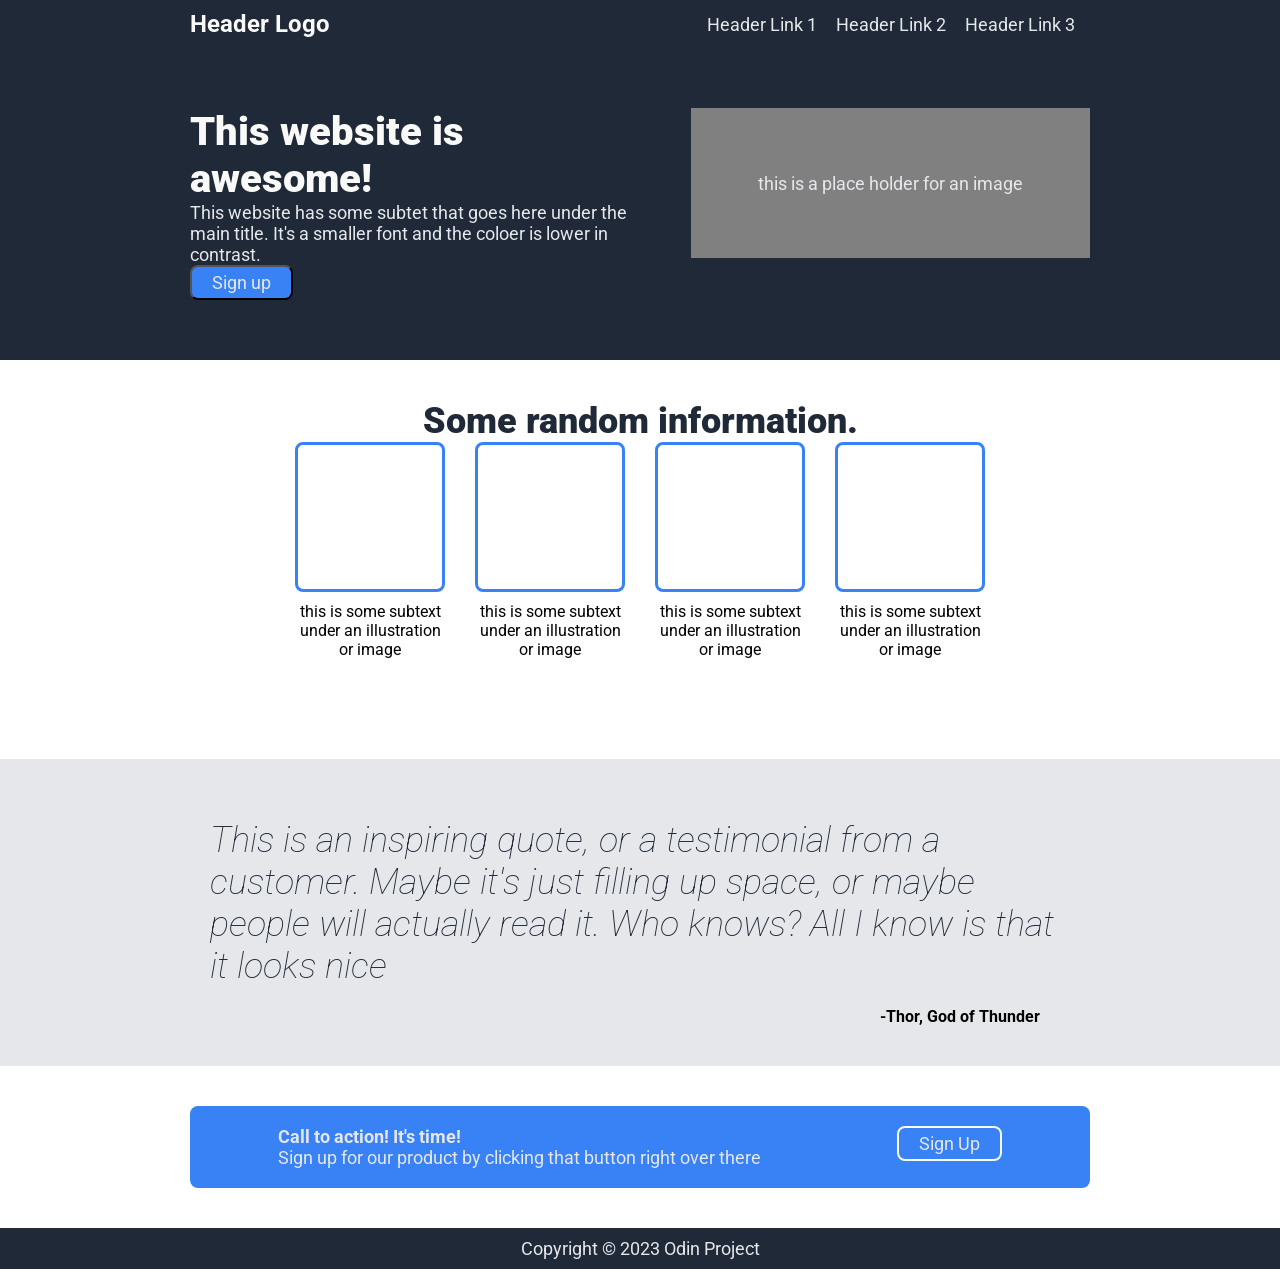
<file: index.html>
<!DOCTYPE html>
<html lang="en">
  <head>
    <meta charset="UTF-8" />
    <meta name="viewport" content="width=device-width, initial-scale=1.0" />
    <title>Odin Landing Page</title>
    <link rel="stylesheet" href="./styles.css" />
    <link rel="preconnect" href="https://fonts.googleapis.com" />
    <link rel="preconnect" href="https://fonts.gstatic.com" crossorigin />
    <link
      href="https://fonts.googleapis.com/css2?family=Roboto:ital,wght@0,100..900;1,100..900&display=swap"
      rel="stylesheet"
    />
  </head>
  <body>
    <header>
      <nav>
        <a href="#" class="logo">Header Logo</a>
        <div class="menu">
          <a href="#" class="header-link">Header Link 1</a>
          <a href="#" class="header-link">Header Link 2</a>
          <a href="#" class="header-link">Header Link 3</a>
        </div>
      </nav>
      <div class="hero">
        <div class="left-side">
          <h1>This website is awesome!</h1>
          <p>
            This website has some subtet that goes here under the main title.
            It's a smaller font and the coloer is lower in contrast.
          </p>
          <button>Sign up</button>
        </div>

        <div class="img-placeholder">
          <p>this is a place holder for an image</p>
        </div>
      </div>
    </header>
    <section class="container-1">
      <div class="main-container">
        <h2>Some random information.</h2>
        <div class="columns">
          <div class="col-item">
            <div class="rounded-square"></div>
            <p class="square-subtext">
              this is some subtext under an illustration or image
            </p>
          </div>
          <div class="col-item">
            <div class="rounded-square"></div>
            <p class="square-subtext">
              this is some subtext under an illustration or image
            </p>
          </div>
          <div class="col-item">
            <div class="rounded-square"></div>
            <p class="square-subtext">
              this is some subtext under an illustration or image
            </p>
          </div>
          <div class="col-item">
            <div class="rounded-square"></div>
            <p class="square-subtext">
              this is some subtext under an illustration or image
            </p>
          </div>
        </div>
      </div>
    </section>
    <section class="quote">
      <div class="quote-content">
        <p class="quote-text">
          This is an inspiring quote, or a testimonial from a customer. Maybe
          it's just filling up space, or maybe people will actually read it. Who
          knows? All I know is that it looks nice
        </p>
        <p class="quote-attribute">-Thor, God of Thunder</p>
      </div>
    </section>
    <section class="container-2">
      <div class="call-to-action">
        <div class="cta-left">
          <p class="logo">Call to action! It's time!</p>
          <p>
            Sign up for our product by clicking that button right over there
          </p>
        </div>
        <div class="cta-right">
          <button>Sign Up</button>
        </div>
      </div>
    </section>
    <footer>
      <p>Copyright &copy; 2023 Odin Project</p>
    </footer>
  </body>
</html>
</file>
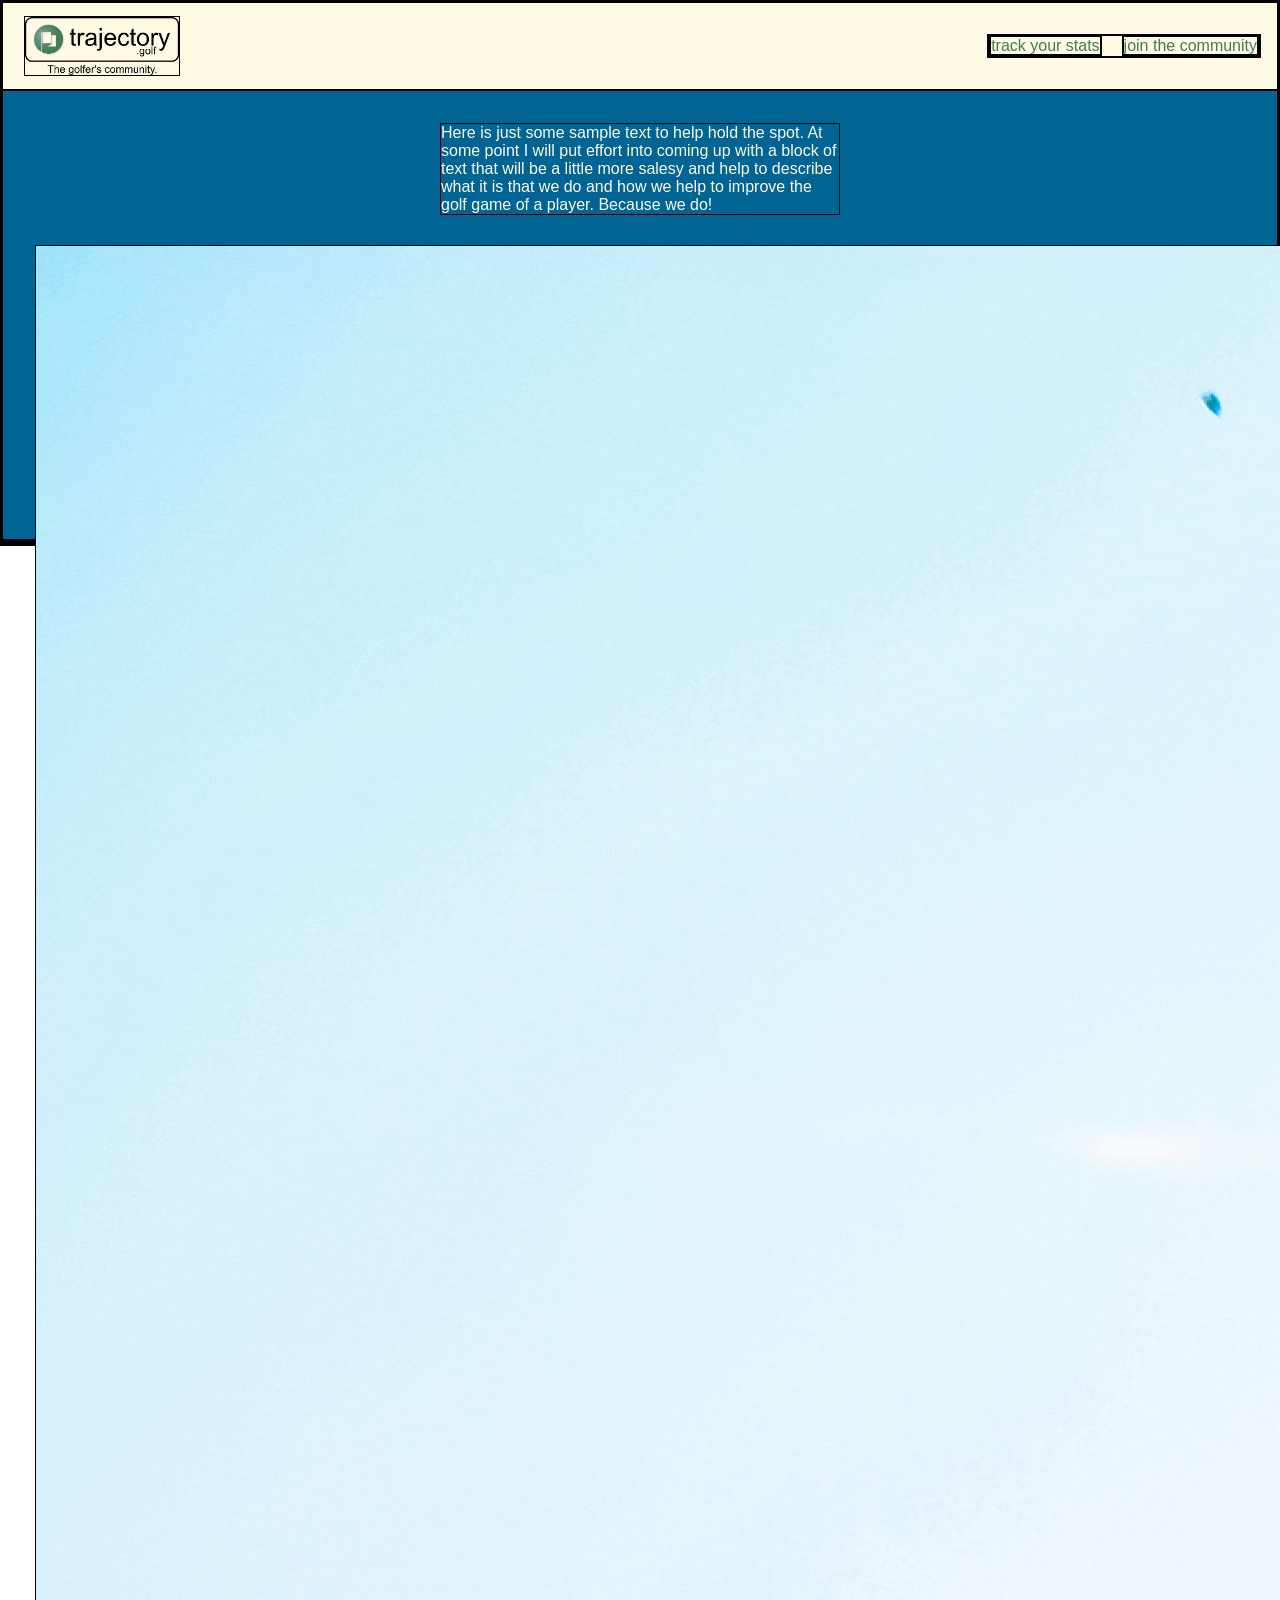
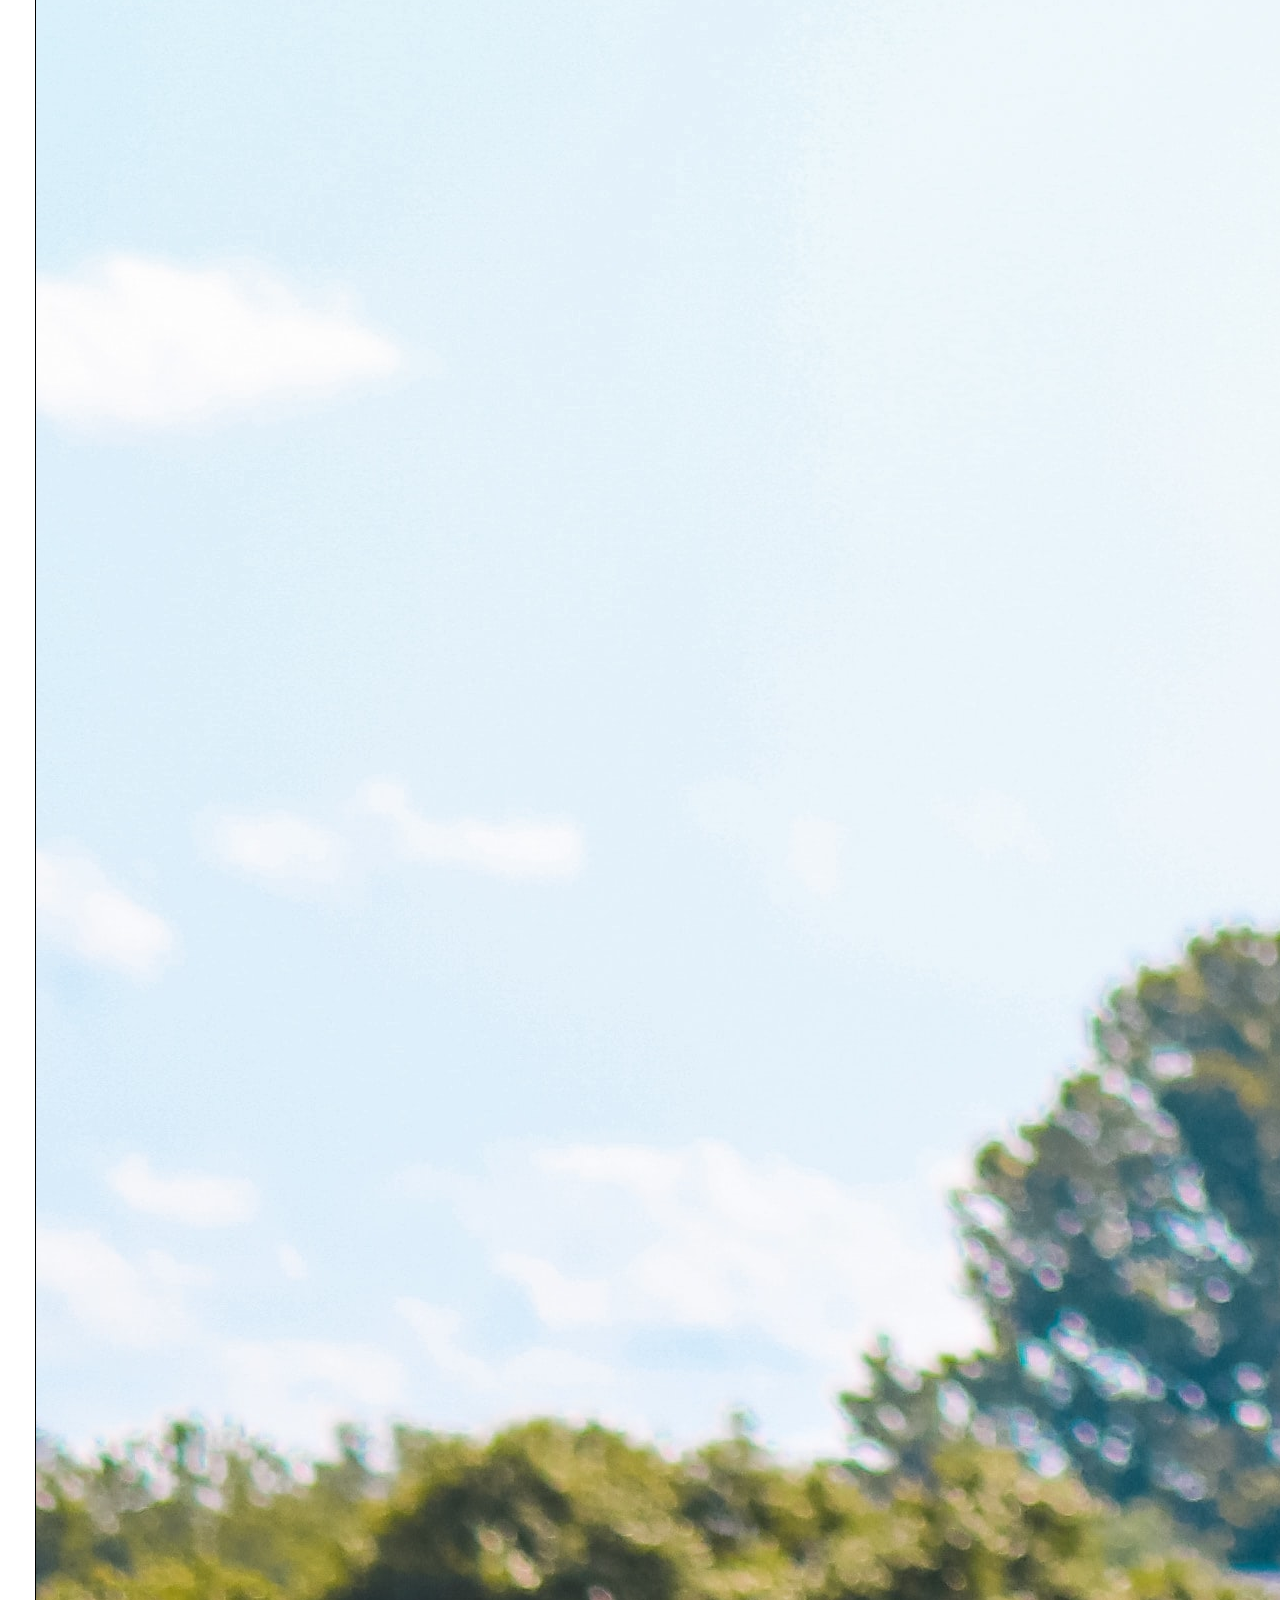
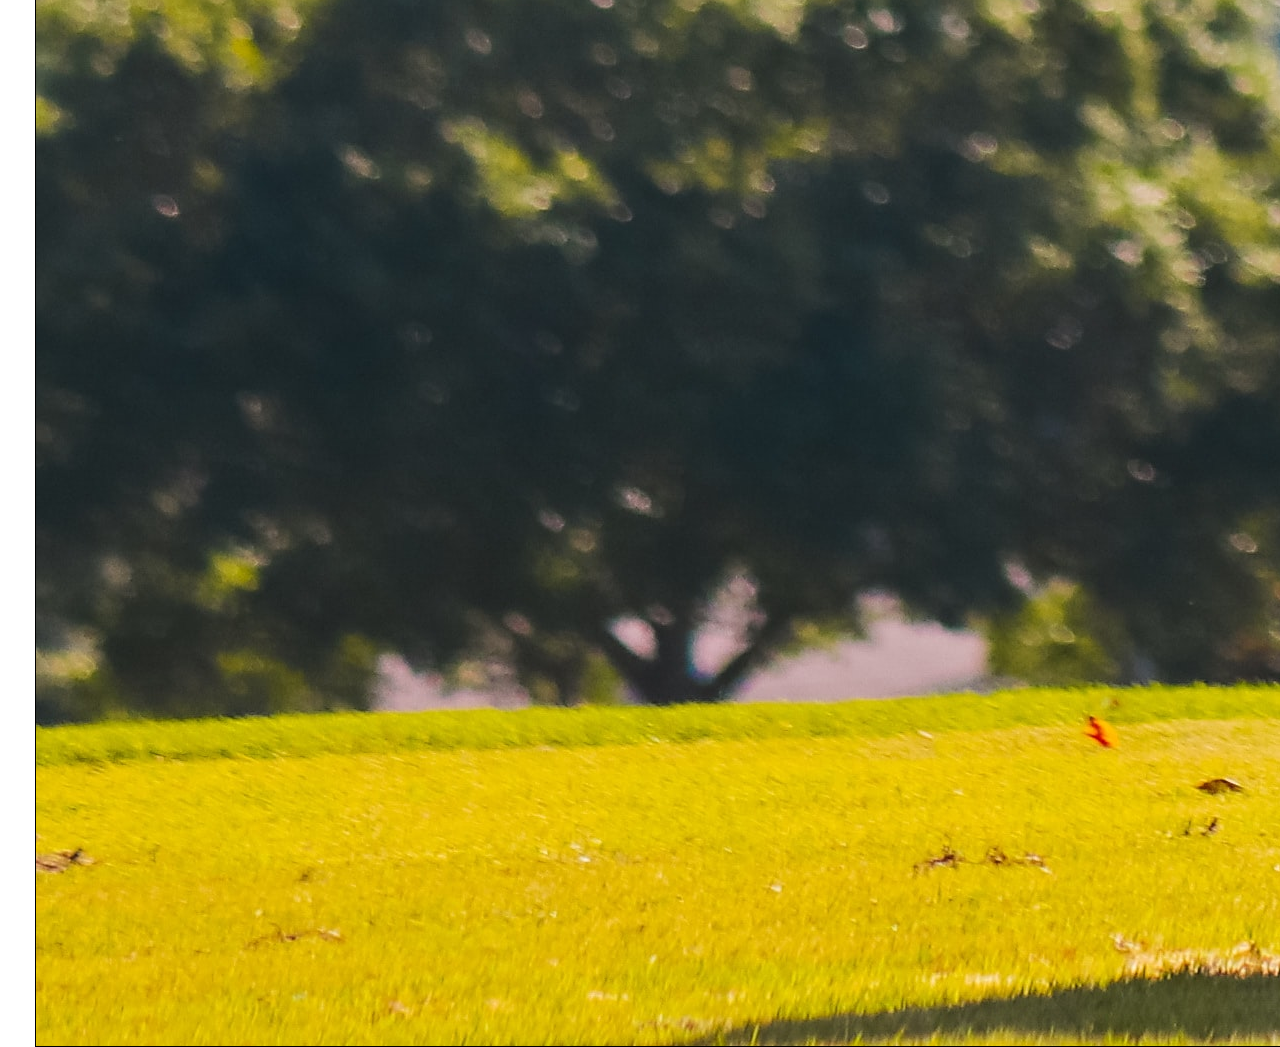
<file: trajectory golf stats.html>
<!DOCTYPE html>
<!-- saved from url=(0032)http://127.0.0.1:5500/index.html -->
<html lang="en"><head><meta http-equiv="Content-Type" content="text/html; charset=UTF-8">
    
    <meta http-equiv="X-UA-Compatible" content="IE=edge">
    <meta name="viewport" content="width=device-width, initial-scale=1.0">
    
    <title>trajectory golf stats</title>
<link rel="stylesheet" href="./trajectory golf stats_files/styles.css"></head>
<body>    
    <header>
        <img class="logo" src="./trajectory golf stats_files/Trajectory Logo.png" alt="Trajectory Logo">
        <nav>
            <ul class:="" nav_links="">
                <li><a href="http://127.0.0.1:5500/index.html#">track your stats</a></li>
                <li><a href="https://www.trajectory.golf/">join the community</a></li>
            </ul>
        </nav>
    </header>
    <div class="hero">
        <p class="hero-text">
            Here is just some sample text to help hold the spot. At some point I will put effort into coming up with a block of text that will be a little more salesy and help to describe what it is that we do and how we help to improve the golf game of a player. Because we do!
        </p>
        <img src="./trajectory golf stats_files/golfer.jpg" alt="Improve your game with trajectory.golf!">
    </div>

    <main>

    </main>

    <footer>

    </footer>
<!-- Code injected by live-server -->
<script>
	// <![CDATA[  <-- For SVG support
	if ('WebSocket' in window) {
		(function () {
			function refreshCSS() {
				var sheets = [].slice.call(document.getElementsByTagName("link"));
				var head = document.getElementsByTagName("head")[0];
				for (var i = 0; i < sheets.length; ++i) {
					var elem = sheets[i];
					var parent = elem.parentElement || head;
					parent.removeChild(elem);
					var rel = elem.rel;
					if (elem.href && typeof rel != "string" || rel.length == 0 || rel.toLowerCase() == "stylesheet") {
						var url = elem.href.replace(/(&|\?)_cacheOverride=\d+/, '');
						elem.href = url + (url.indexOf('?') >= 0 ? '&' : '?') + '_cacheOverride=' + (new Date().valueOf());
					}
					parent.appendChild(elem);
				}
			}
			var protocol = window.location.protocol === 'http:' ? 'ws://' : 'wss://';
			var address = protocol + window.location.host + window.location.pathname + '/ws';
			var socket = new WebSocket(address);
			socket.onmessage = function (msg) {
				if (msg.data == 'reload') window.location.reload();
				else if (msg.data == 'refreshcss') refreshCSS();
			};
			if (sessionStorage && !sessionStorage.getItem('IsThisFirstTime_Log_From_LiveServer')) {
				console.log('Live reload enabled.');
				sessionStorage.setItem('IsThisFirstTime_Log_From_LiveServer', true);
			}
		})();
	}
	else {
		console.error('Upgrade your browser. This Browser is NOT supported WebSocket for Live-Reloading.');
	}
	// ]]>
</script>

</body></html>
</file>
<file: styles.css>
/* // <uniquifier>: Use a unique and descriptive class name
// <weight>: Use a value from 100 to 900 */

/* .roboto-<uniquifier> {
  font-family: "Roboto", serif;
  font-optical-sizing: auto;
  font-weight: <weight>;
  font-style: normal;
  font-variation-settings:
    "wdth" 100;
} */

* {
  margin: 0;
  padding: 0;
  box-sizing: border-box;
  font-family: 'Roboto', sans-serif;
  /* border: 1px solid lightblue; */
}

header,
footer {
  background-color: #1f2937;
}

nav {
  display: flex;
  justify-content: space-between;
  align-items: center;
  padding: 10px 0;
  max-width: 900px; /*combine */
  margin: 0 auto; /*combine */
}

.logo {
  font-size: 24px;
  color: #f9faf8;
  font-weight: bold;
  text-decoration: none;
}
.header-link {
  margin-right: 15px;
}

.header-link,
header p,
footer p,
button,
.call-to-action p {
  font-size: 18px;
  color: #e5e7eb;
  text-decoration: none;
}

.hero {
  display: flex;
  gap: 35px;
  padding: 60px 0;
  max-width: 900px; /*combine */
  margin: 0 auto; /*combine */
}

h1 {
  font-size: 40px;
  color: #f9faf8;
  font-weight: 900;
}

.img-placeholder {
  width: 800px;
  height: 150px;
  background-color: gray;
  color: #e5e7eb;
  display: flex;
  justify-content: center;
  align-items: center;
}

.container-1 {
  text-align: center;
  padding-bottom: 100px;
}

/* .container-1 h2 {
  margin-bottom: 40px;
} */

.columns {
  display: flex;
  justify-content: center;
  gap: 30px;
}

.col-item {
  display: flex;
  flex-direction: column;
  width: 150px;
}
.rounded-square {
  border-radius: 8px;
  border: 3px solid #3882f6;
  height: 150px;
  width: 150px;
  margin-bottom: 10px;
}

section {
  padding-top: 40px;
  padding-bottom: 40px;
}

button {
  background-color: #3882f6;
  padding: 5px 20px;
  border-radius: 8px;
}

h2 {
  font-size: 36px;
  color: #1f2937;
  font-weight: 900;
}

.quote {
  background-color: #e5e7eb;
}

.quote-content {
  max-width: 900px; /*combine */
  margin: 0 auto; /*combine */
}

.quote-text {
  font-size: 36px;
  color: #1f2937;
  font-style: italic;
  font-weight: lighter;
  padding: 20px;
}

.quote-attribute {
  font-weight: bold;
  text-align: right;
  padding-right: 50px;
}

.call-to-action {
  display: flex;
  justify-content: space-around;
  background-color: #3882f6;
  padding: 20px 20px;
  border-radius: 8px;
  max-width: 900px; /*combine */
  margin: 0 auto; /*combine */
}

.call-to-action button {
  border: #f9faf8 2px solid;
}

footer {
  text-align: center;
  padding: 10px 0;
}
</file>
<file: trajectory golf stats_files/styles.css>
* {
    box-sizing: border-box;
    font-family: Arial, Helvetica, sans-serif;
    margin: 0;
    padding: 0;
    border: .5px solid black;
}

:root {
    --black: #000000;
    --white: #FFFFFF;
    --tan: #FFFAE4;
    --green: #417B5A;
    --red: #785964;
    --blue: #006494;
}

header {
    background-color: var(--tan);
    display: flex;
    justify-content: space-between;
    align-items: center;
    padding: .5rem 1rem .5rem 1rem;
}

.logo {
    height: 60px;
    margin: 5px;
}

nav ul {
    display: flex;
    list-style: none;
    gap: 20px;
}

nav li a {
    text-decoration: none;
    color: var(--green)
}

.hero {
    background-color: var(--blue);
    height: 50vh;
    display: flex;
    justify-content: space-around;
    gap: 30px;
    flex-wrap: wrap;
    padding: 2rem;
}

.hero-text {
    width: 400px;
    color: var(--tan);
    align-self: center;
}

.hero-image {
    max-width: 40%;
    height: auto;
    flex: 0;
}
</file>
